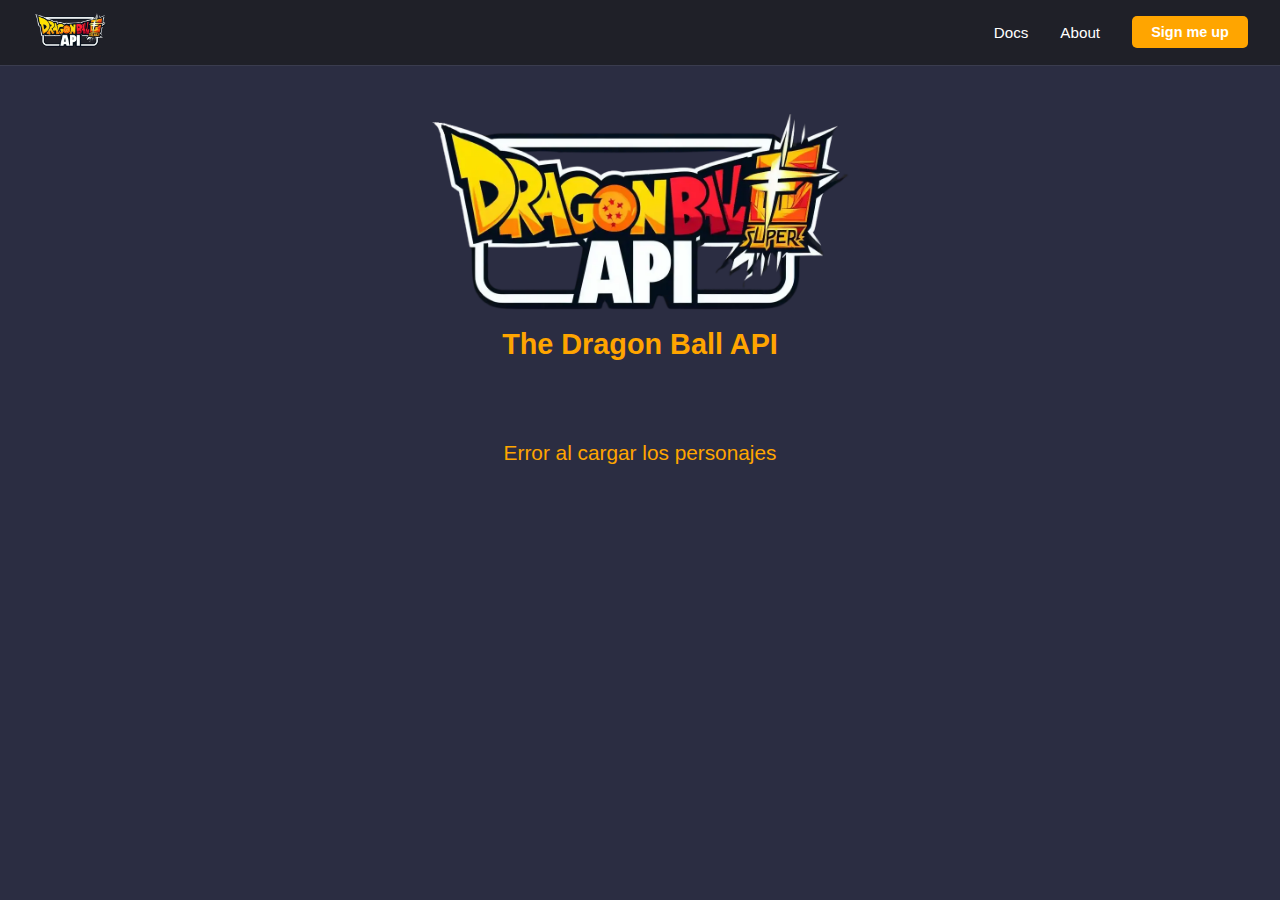
<file: index.html>
<!DOCTYPE html>
<html lang="en">
<head>
    <meta charset="UTF-8">
    <meta name="viewport" content="width=device-width, initial-scale=1.0">
    <title>Dragon Ball Z</title>
    <link rel="stylesheet" href="css/estilos.css">
    <script src="js/index.js" defer></script>
</head>
<body>
    <header>
        <nav>
            <div class="logo">
                <img src="imagenes/logo_dragonballapi.webp" alt="Logo">
            </div>
            <div class="enlaces-nav">
                <a href="#">Docs</a>
                <a href="#">About</a>
                <button class="boton-registro">Sign me up</button>
            </div>
        </nav>
    </header>

    <main>
        <div class="seccion-principal">
            <img src="imagenes/logo_dragonballapi.webp" alt="Dragon Ball Super Logo" class="logo-principal">
            <h1 class="titulo-api">The Dragon Ball API</h1>
        </div>

        <div class="contenedor-personajes" id="contenedorPersonajes">
        </div>
    </main>

    <script src="js/index.js"></script>
</body>
</html>
</file>
<file: css/estilos.css>
* {
    margin: 0;
    padding: 0;
    box-sizing: border-box;
}

body {
    font-family: Arial, sans-serif;
    background-color: #2b2d42;
    color: #fff;
}

header {
    background-color: #1f2028;
    padding: 0.8rem 2rem;
    border-bottom: 1px solid #3a3c4e;
}

nav {
    display: flex;
    justify-content: space-between;
    align-items: center;
    max-width: 1400px;
    margin: 0 auto;
}

.logo img {
    height: 35px;
}

.enlaces-nav {
    display: flex;
    gap: 2rem;
    align-items: center;
}

.enlaces-nav a {
    color: #fff;
    text-decoration: none;
    transition: color 0.3s;
    font-size: 0.95rem;
}

.enlaces-nav a:hover {
    color: #ffa500;
}

.boton-registro {
    background-color: #ffa500;
    color: #fff;
    border: none;
    padding: 0.5rem 1.2rem;
    border-radius: 5px;
    cursor: pointer;
    font-weight: bold;
    transition: background-color 0.3s;
    font-size: 0.9rem;
}

.boton-registro:hover {
    background-color: #ff8c00;
}

.seccion-principal {
    text-align: center;
    padding: 2rem 2rem 1rem;
    background-color: #2b2d42;
}

.logo-principal {
    max-width: 450px;
    width: 100%;
    margin-bottom: 0.5rem;
}

.titulo-api {
    font-size: 1.8rem;
    color: #ffa500;
    font-weight: bold;
}

/* Contenedor Principal */
main {
    max-width: 1400px;
    margin: 0 auto;
    padding: 1rem 2rem 2rem;
}

.contenedor-personajes {
    display: grid;
    grid-template-columns: repeat(4, 1fr);
    gap: 1.5rem;
    padding: 1rem 0;
}

.tarjeta-personaje {
    background-color: #3a3c4e;
    border-radius: 8px;
    overflow: hidden;
    cursor: pointer;
    transition: transform 0.2s, box-shadow 0.2s;
    text-decoration: none;
    color: #fff;
    display: flex;
    flex-direction: column;
}

.tarjeta-personaje:hover {
    transform: translateY(-3px);
    box-shadow: 0 8px 16px rgba(0,0,0,0.4);
}

.contenedor-imagen {
    width: 100%;
    height: 280px;
    background: linear-gradient(135deg, #667eea 0%, #764ba2 100%);
    display: flex;
    align-items: flex-end;
    justify-content: center;
    overflow: hidden;
    position: relative;
}

.imagen-personaje {
    width: 100%;
    height: 100%;
    object-fit: cover;
}

.info-personaje {
    padding: 1rem;
    flex: 1;
    display: flex;
    flex-direction: column;
}

.nombre-personaje {
    font-size: 1.3rem;
    font-weight: bold;
    color: #ffa500;
    margin-bottom: 0.3rem;
}

.raza-personaje {
    color: #b8b9c4;
    margin-bottom: 0.8rem;
    font-size: 0.9rem;
}

.estadisticas-personaje {
    display: flex;
    flex-direction: column;
    gap: 0.4rem;
    font-size: 0.85rem;
}

.fila-estadistica {
    display: flex;
    justify-content: space-between;
    align-items: center;
}

.etiqueta-estadistica {
    color: #b8b9c4;
}

.valor-estadistica {
    color: #ffa500;
    font-weight: bold;
}

.valor-afiliacion {
    color: #4a90e2;
    font-weight: normal;
}

/* Cargando */
.cargando {
    grid-column: 1 / -1;
    text-align: center;
    padding: 3rem;
    font-size: 1.3rem;
    color: #ffa500;
}

/* Responsive */
@media (max-width: 1200px) {
    .contenedor-personajes {
        grid-template-columns: repeat(3, 1fr);
    }
}

@media (max-width: 768px) {
    .contenedor-personajes {
        grid-template-columns: repeat(2, 1fr);
        gap: 1rem;
    }
    
    .contenedor-imagen {
        height: 220px;
    }
}

@media (max-width: 480px) {
    .contenedor-personajes {
        grid-template-columns: 1fr;
    }
}
</file>
